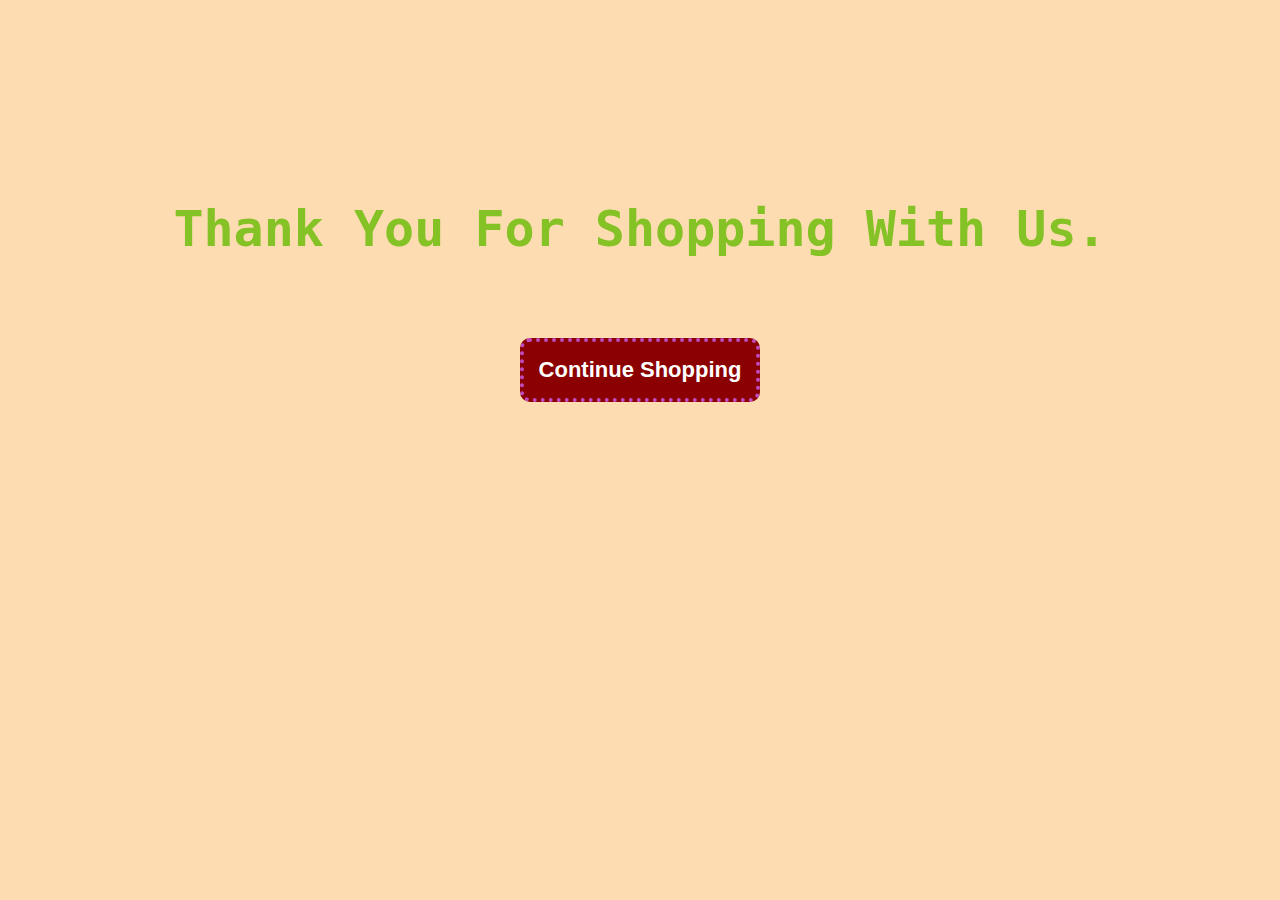
<file: CODEALPHA_EcommerceWebsite_Task6-main/thank.html>
<!DOCTYPE html>
<html lang="en">
<head>
    <meta charset="UTF-8">
    <meta http-equiv="X-UA-Compatible" content="IE=edge">
    <meta name="viewport" content="width=device-width, initial-scale=1.0">
    <title>THANK YOU</title>
    <style>
        *{
            margin: 0%;
            padding: 0%;
            background-color:rgb(254, 220, 178);
        }

        .h1{
            width: fit-content;
            margin: auto;
            font-family:monospace;
            font-size: 25px;
            align-items:center;
            margin-top: 200px;

        }
        .h1 h1{
            color: #84c225;;
        }
        .thank{
            width: fit-content;
            margin: auto;
            margin-top: 80px;
        }

        .thank>button{
            border: 4px dotted rgb(192, 75, 192);
            padding: 15px;
            border-radius: 10px;
            background-color: darkred;
            font-family: 'Segoe UI', Tahoma, Geneva, Verdana, sans-serif;
            color: white;
            font-size: 22px;
            font-weight: bold;

        }
        .thank a{
            text-decoration: none;
            background-color: darkred;
            color: white;
        }
    </style>
</head>
<body>
    <div class="h1">

    <h1>
        Thank You For Shopping With Us.
    </h1>
</div>

<div class="thank">
    <button><a href="./index.html"> Continue Shopping </a></button>
</div>
</body>
</html>
</file>
